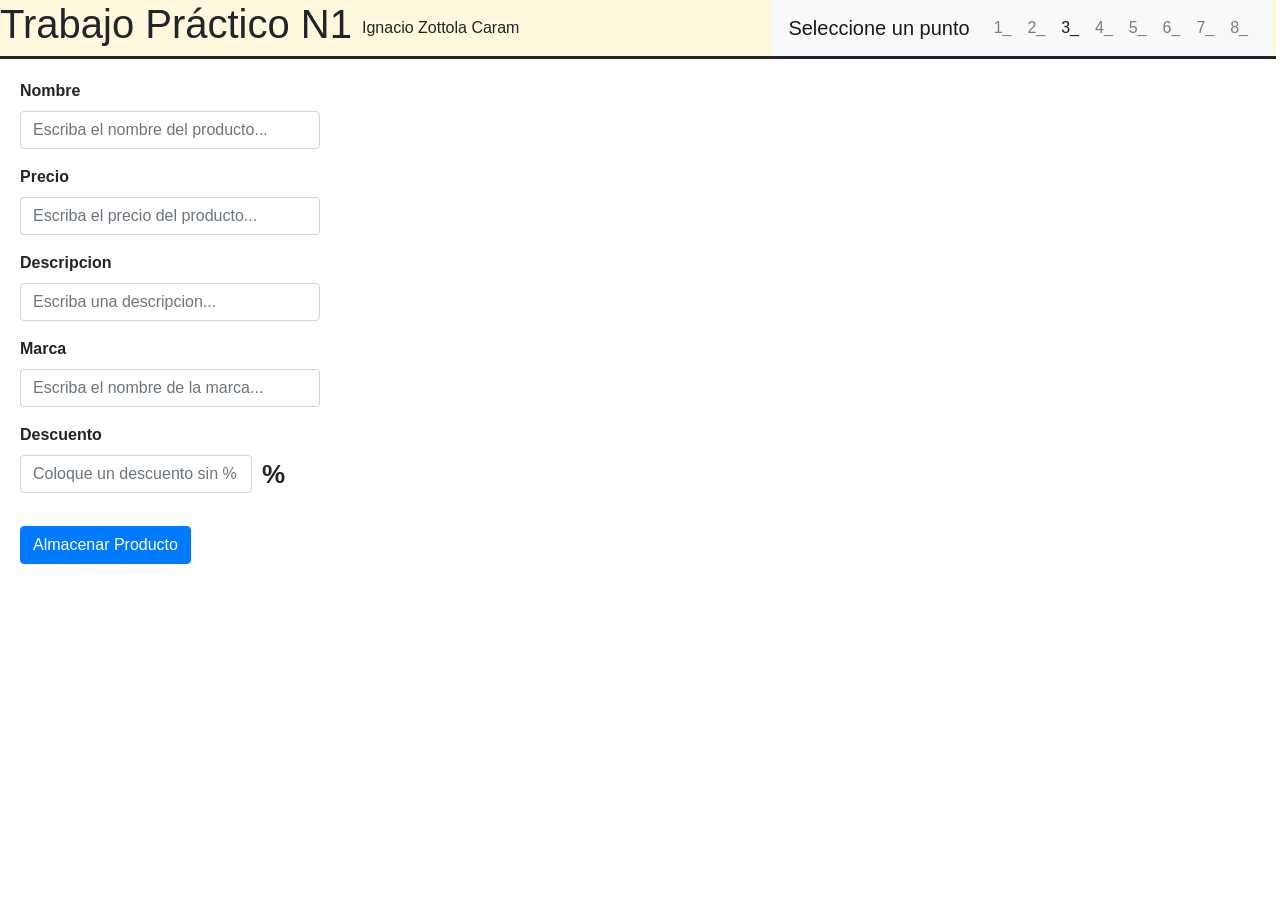
<file: tabs/punto_3.html>
<!DOCTYPE html>
<html lang="en">

<head>
    <meta charset="UTF-8">
    <meta name="viewport" content="width=device-width, initial-scale=1.0">
    <link rel="stylesheet" href="https://cdn.jsdelivr.net/npm/bootstrap@4.4.1/dist/css/bootstrap.min.css"
        integrity="sha384-Vkoo8x4CGsO3+Hhxv8T/Q5PaXtkKtu6ug5TOeNV6gBiFeWPGFN9MuhOf23Q9Ifjh" crossorigin="anonymous">
    <link rel="stylesheet" href="/css/punto_3.css">
    <script src="/js/punto_3.js" type="module" defer></script>
    <title>Trabajo Práctico N1 - Punto 3</title>
</head>

<body>
    <header>
        <div class="containerTitle">
            <div class="title">
                <h1>Trabajo Práctico N1</h1>
                <figcaption>Ignacio Zottola Caram</figcaption>
            </div>
        </div>
        <div class="containerNavBar">
            <div class="navigation">
                <nav class="navbar navbar-expand-lg navbar-light bg-light">
                    <a class="navbar-brand" href="#">Seleccione un punto</a>
                    <button class="navbar-toggler" type="button" data-toggle="collapse"
                        data-target="#navbarSupportedContent" aria-controls="navbarSupportedContent"
                        aria-expanded="false" aria-label="Toggle navigation">
                        <span class="navbar-toggler-icon"></span>
                    </button>

                    <div class="collapse navbar-collapse" id="navbarSupportedContent">
                        <ul class="navbar-nav mr-auto">
                            <li class="nav-item">
                                <a class="nav-link" href="/tabs/punto_1.html">1_<span
                                        class="sr-only">(current)</span></a>
                            </li>
                            <li class="nav-item">
                                <a class="nav-link" href="/tabs/punto_2.html">2_</a>
                            </li>

                            <li class="nav-item active">
                                <a class="nav-link" href="/tabs/punto_3.html">3_</a>
                            </li>
                            <li class="nav-item">
                                <a class="nav-link" href="/tabs/punto_4.html">4_</a>
                            </li>
                            <li class="nav-item">
                                <a class="nav-link" href="/tabs/punto_5.html">5_</a>
                            </li>
                            <li class="nav-item">
                                <a class="nav-link" href="/tabs/punto_6.html">6_</a>
                            </li>
                            <li class="nav-item">
                                <a class="nav-link" href="/tabs/punto_7.html">7_</a>
                            </li>
                            <li class="nav-item">
                                <a class="nav-link" href="/tabs/punto_8_login.html">8_</a>
                            </li>
                        </ul>

                    </div>
                </nav>
            </div>
        </div>
    </header>

    <form>
        <div class="form-group">
            <label for="nameInput">Nombre</label>
            <input type="text" class="form-control" id="nameInput" placeholder="Escriba el nombre del producto..."
                required>
        </div>
        <div class="form-group">
            <label for="priceInput">Precio</label>
            <input type="text" class="form-control" id="priceInput" placeholder="Escriba el precio del producto..."
                required>
        </div>
        <div class="form-group">
            <label for="descriptionInput">Descripcion</label>
            <input type="text" class="form-control" id="descriptionInput" placeholder="Escriba una descripcion..."
                required>
        </div>
        <div class="form-group">
            <label for="brandInput">Marca</label>
            <input type="text" class="form-control" id="brandInput" placeholder="Escriba el nombre de la marca..."
                required>
        </div>
        <div class="form-group">
            <label for="discountInput">Descuento</label>
            <div class="priceDiv">
                <input type="text" class="form-control" id="discountInput" placeholder="Coloque un descuento sin %"
                    required>
                <p> %</p>
            </div>
        </div>
        <button type="submit" class="btn btn-primary">Almacenar Producto</button>
    </form>
    <div class="productInfo">
        <div class="card-deck">


        </div>

    </div>


    <script src="https://code.jquery.com/jquery-3.4.1.slim.min.js"
        integrity="sha384-J6qa4849blE2+poT4WnyKhv5vZF5SrPo0iEjwBvKU7imGFAV0wwj1yYfoRSJoZ+n"
        crossorigin="anonymous"></script>
    <script src="https://cdn.jsdelivr.net/npm/popper.js@1.16.0/dist/umd/popper.min.js"
        integrity="sha384-Q6E9RHvbIyZFJoft+2mJbHaEWldlvI9IOYy5n3zV9zzTtmI3UksdQRVvoxMfooAo"
        crossorigin="anonymous"></script>
    <script src="https://cdn.jsdelivr.net/npm/bootstrap@4.4.1/dist/js/bootstrap.min.js"
        integrity="sha384-wfSDF2E50Y2D1uUdj0O3uMBJnjuUD4Ih7YwaYd1iqfktj0Uod8GCExl3Og8ifwB6"
        crossorigin="anonymous"></script>

</body>

</html>
</file>
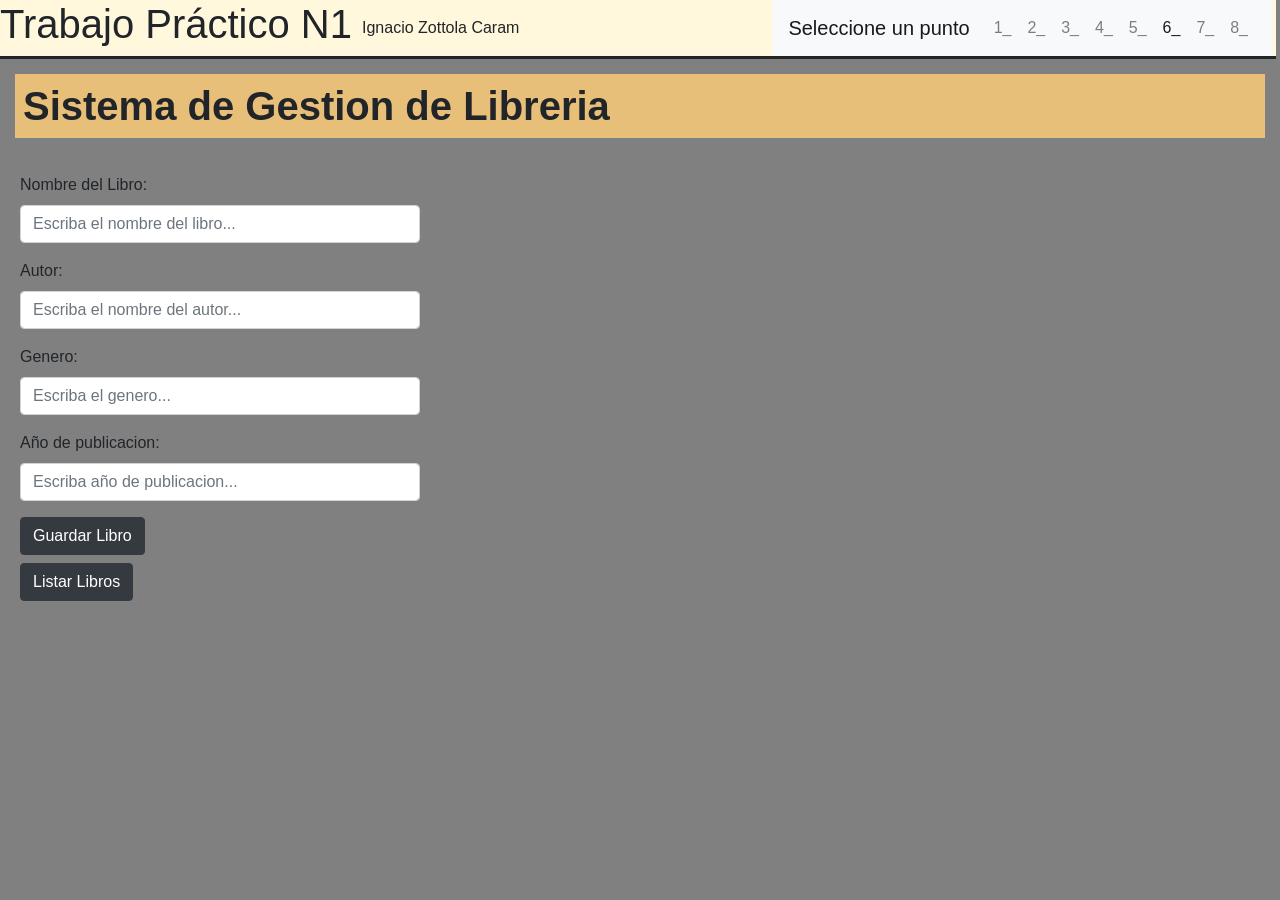
<file: tabs/punto_6.html>
<!DOCTYPE html>
<html lang="en">

<head>
    <meta charset="UTF-8">
    <meta name="viewport" content="width=device-width, initial-scale=1.0">
    <link rel="stylesheet" href="https://cdn.jsdelivr.net/npm/bootstrap@4.4.1/dist/css/bootstrap.min.css"
        integrity="sha384-Vkoo8x4CGsO3+Hhxv8T/Q5PaXtkKtu6ug5TOeNV6gBiFeWPGFN9MuhOf23Q9Ifjh" crossorigin="anonymous">
    <link rel="stylesheet" href="/css/punto_6.css">
    <script src="/js/punto_6.js" type="module" defer></script>
    <title>Trabajo Práctico N1 - Punto 6</title>
</head>

<body>
    <header>
        <div class="containerTitle">
            <div class="title">
                <h1>Trabajo Práctico N1</h1>
                <figcaption>Ignacio Zottola Caram</figcaption>
            </div>
        </div>
        <div class="containerNavBar">
            <div class="navigation">
                <nav class="navbar navbar-expand-lg navbar-light bg-light">
                    <a class="navbar-brand" href="#">Seleccione un punto</a>
                    <button class="navbar-toggler" type="button" data-toggle="collapse"
                        data-target="#navbarSupportedContent" aria-controls="navbarSupportedContent"
                        aria-expanded="false" aria-label="Toggle navigation">
                        <span class="navbar-toggler-icon"></span>
                    </button>

                    <div class="collapse navbar-collapse" id="navbarSupportedContent">
                        <ul class="navbar-nav mr-auto">
                            <li class="nav-item">
                                <a class="nav-link" href="/tabs/punto_1.html">1_<span
                                        class="sr-only">(current)</span></a>
                            </li>
                            <li class="nav-item">
                                <a class="nav-link" href="/tabs/punto_2.html">2_</a>
                            </li>

                            <li class="nav-item">
                                <a class="nav-link" href="/tabs/punto_3.html">3_</a>
                            </li>
                            <li class="nav-item">
                                <a class="nav-link" href="/tabs/punto_4.html">4_</a>
                            </li>
                            <li class="nav-item">
                                <a class="nav-link" href="/tabs/punto_5.html">5_</a>
                            </li>
                            <li class="nav-item active">
                                <a class="nav-link" href="/tabs/punto_6.html">6_</a>
                            </li>
                            <li class="nav-item">
                                <a class="nav-link" href="/tabs/punto_7.html">7_</a>
                            </li>
                            <li class="nav-item">
                                <a class="nav-link" href="/tabs/punto_8_login.html">8_</a>
                            </li>
                        </ul>

                    </div>
                </nav>
            </div>
        </div>
    </header>
    <div class="titleDiv">
        <h1 class="p-2 m-0" style="background-color: rgb(232, 191, 121);">Sistema de Gestion de Libreria</h1>
    </div>
    <form>
        <div class="form-group">
            <label for="bookNameInput">Nombre del Libro:</label>
            <input type="text" class="form-control" id="bookNameInput" placeholder="Escriba el nombre del libro..."
                required>
        </div>
        <div class="form-group">
            <label for="authorInput">Autor:</label>
            <input type="text" class="form-control" id="authorInput" placeholder="Escriba el nombre del autor..."
                required>
        </div>
        <div class="form-group">
            <label for="genreInput">Genero:</label>
            <input type="text" class="form-control" id="genreInput" placeholder="Escriba el genero..." required>
        </div>
        <div class="form-group">
            <label for="yearPublishedInput">Año de publicacion:</label>
            <input type="text" class="form-control" id="yearPublishedInput" placeholder="Escriba año de publicacion..."
                required>
        </div>

        <button type="submit" class="btn d-block mb-2 btn-dark">Guardar Libro</button>
        <button type="button" class="btn d-block btn-dark showBtn">Listar Libros</button>

    </form>
    <div class="container-fluid px-4 mt-4">
        <div class="row row-cols-1 row-cols-md-3 cardInfo">

        </div>
    </div>

    <script src="https://code.jquery.com/jquery-3.4.1.slim.min.js"
        integrity="sha384-J6qa4849blE2+poT4WnyKhv5vZF5SrPo0iEjwBvKU7imGFAV0wwj1yYfoRSJoZ+n"
        crossorigin="anonymous"></script>
    <script src="https://cdn.jsdelivr.net/npm/popper.js@1.16.0/dist/umd/popper.min.js"
        integrity="sha384-Q6E9RHvbIyZFJoft+2mJbHaEWldlvI9IOYy5n3zV9zzTtmI3UksdQRVvoxMfooAo"
        crossorigin="anonymous"></script>
    <script src="https://cdn.jsdelivr.net/npm/bootstrap@4.4.1/dist/js/bootstrap.min.js"
        integrity="sha384-wfSDF2E50Y2D1uUdj0O3uMBJnjuUD4Ih7YwaYd1iqfktj0Uod8GCExl3Og8ifwB6"
        crossorigin="anonymous"></script>

</body>

</html>
</file>
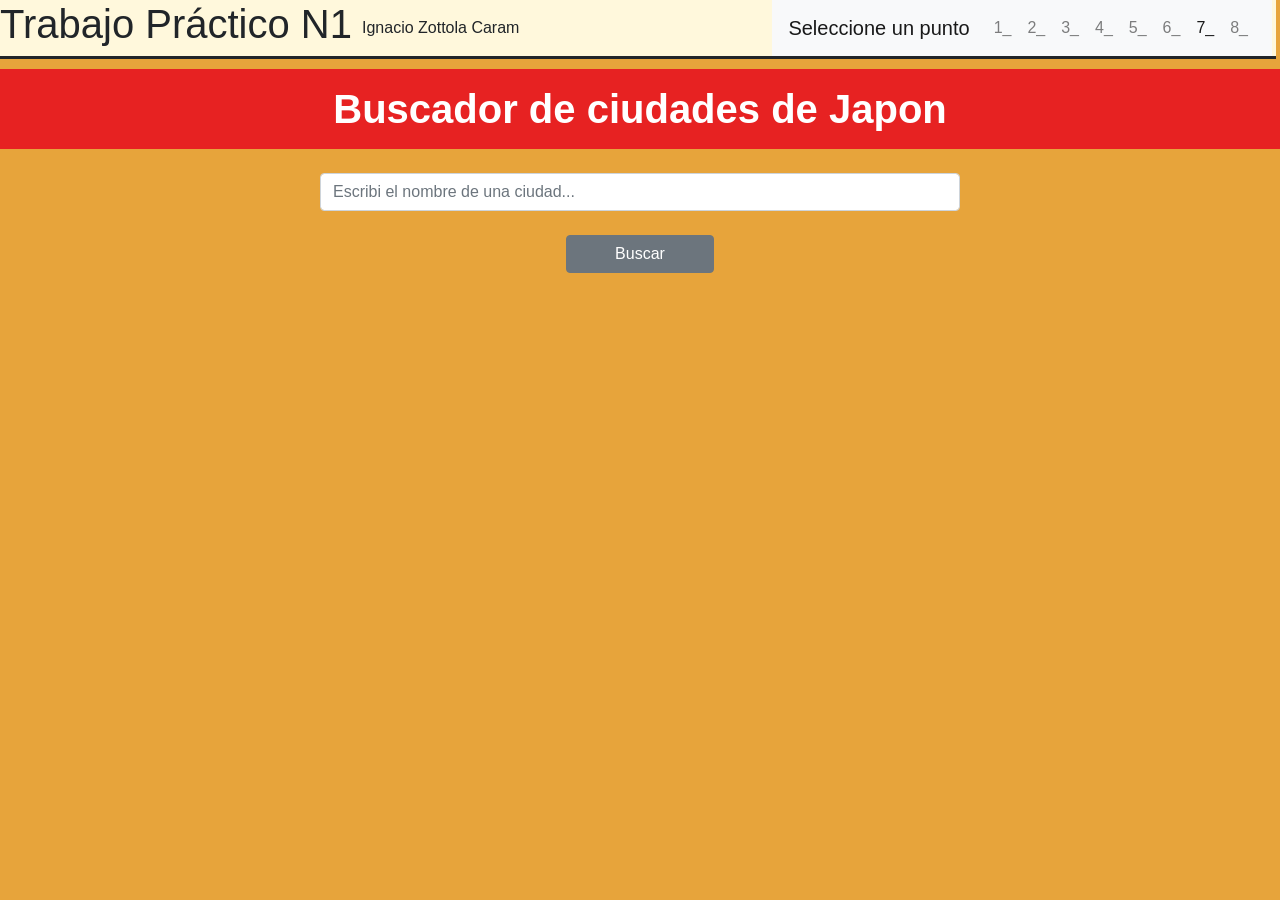
<file: tabs/punto_7.html>
<!DOCTYPE html>
<html lang="en">

<head>
    <meta charset="UTF-8">
    <meta name="viewport" content="width=device-width, initial-scale=1.0">
    <link rel="stylesheet" href="https://cdn.jsdelivr.net/npm/bootstrap@4.4.1/dist/css/bootstrap.min.css"
        integrity="sha384-Vkoo8x4CGsO3+Hhxv8T/Q5PaXtkKtu6ug5TOeNV6gBiFeWPGFN9MuhOf23Q9Ifjh" crossorigin="anonymous">
    <link rel="stylesheet" href="/css/punto_7.css">
    <script src="/js/punto_7.js" type="module" defer></script>
    <title>Trabajo Práctico N1 - Punto 7</title>
</head>

<body>
    <header>
        <div class="containerTitle">
            <div class="title">
                <h1>Trabajo Práctico N1</h1>
                <figcaption>Ignacio Zottola Caram</figcaption>
            </div>
        </div>
        <div class="containerNavBar">
            <div class="navigation">
                <nav class="navbar navbar-expand-lg navbar-light bg-light">
                    <a class="navbar-brand" href="#">Seleccione un punto</a>
                    <button class="navbar-toggler" type="button" data-toggle="collapse"
                        data-target="#navbarSupportedContent" aria-controls="navbarSupportedContent"
                        aria-expanded="false" aria-label="Toggle navigation">
                        <span class="navbar-toggler-icon"></span>
                    </button>

                    <div class="collapse navbar-collapse" id="navbarSupportedContent">
                        <ul class="navbar-nav mr-auto">
                            <li class="nav-item">
                                <a class="nav-link" href="/tabs/punto_1.html">1_<span
                                        class="sr-only">(current)</span></a>
                            </li>
                            <li class="nav-item">
                                <a class="nav-link" href="/tabs/punto_2.html">2_</a>
                            </li>

                            <li class="nav-item">
                                <a class="nav-link" href="/tabs/punto_3.html">3_</a>
                            </li>
                            <li class="nav-item">
                                <a class="nav-link" href="/tabs/punto_4.html">4_</a>
                            </li>
                            <li class="nav-item">
                                <a class="nav-link" href="/tabs/punto_5.html">5_</a>
                            </li>
                            <li class="nav-item">
                                <a class="nav-link" href="/tabs/punto_6.html">6_</a>
                            </li>
                            <li class="nav-item active">
                                <a class="nav-link" href="/tabs/punto_7.html">7_</a>
                            </li>
                            <li class="nav-item">
                                <a class="nav-link" href="/tabs/punto_8_login.html">8_</a>
                            </li>
                        </ul>

                    </div>
                </nav>
            </div>
        </div>
    </header>
    <div class="titleDiv">
        <h1 class="p-3 m-0 text-white titleh1" style=" background-color: rgb(231,34,34);">Buscador de
            ciudades
            de Japon</h1>
    </div>
    <form class="d-flex flex-column align-items-center">
        <label for="cityInput"></label>
        <input type="text" id="cityInput" class="form-control mt-3 w-50"
            placeholder="Escribi el nombre de una ciudad...">
        <div class="carInfo">

        </div>
        <button type="submit" class="btn btn-secondary mt-4 px-5">Buscar</button>
    </form>
    <div class="container-fluid px-4 mt-4">
        <div class="row row-cols-1 row-cols-md-3 cardInfo">

        </div>
    </div>

    <script src="https://code.jquery.com/jquery-3.4.1.slim.min.js"
        integrity="sha384-J6qa4849blE2+poT4WnyKhv5vZF5SrPo0iEjwBvKU7imGFAV0wwj1yYfoRSJoZ+n"
        crossorigin="anonymous"></script>
    <script src="https://cdn.jsdelivr.net/npm/popper.js@1.16.0/dist/umd/popper.min.js"
        integrity="sha384-Q6E9RHvbIyZFJoft+2mJbHaEWldlvI9IOYy5n3zV9zzTtmI3UksdQRVvoxMfooAo"
        crossorigin="anonymous"></script>
    <script src="https://cdn.jsdelivr.net/npm/bootstrap@4.4.1/dist/js/bootstrap.min.js"
        integrity="sha384-wfSDF2E50Y2D1uUdj0O3uMBJnjuUD4Ih7YwaYd1iqfktj0Uod8GCExl3Og8ifwB6"
        crossorigin="anonymous"></script>

</body>

</html>
</file>
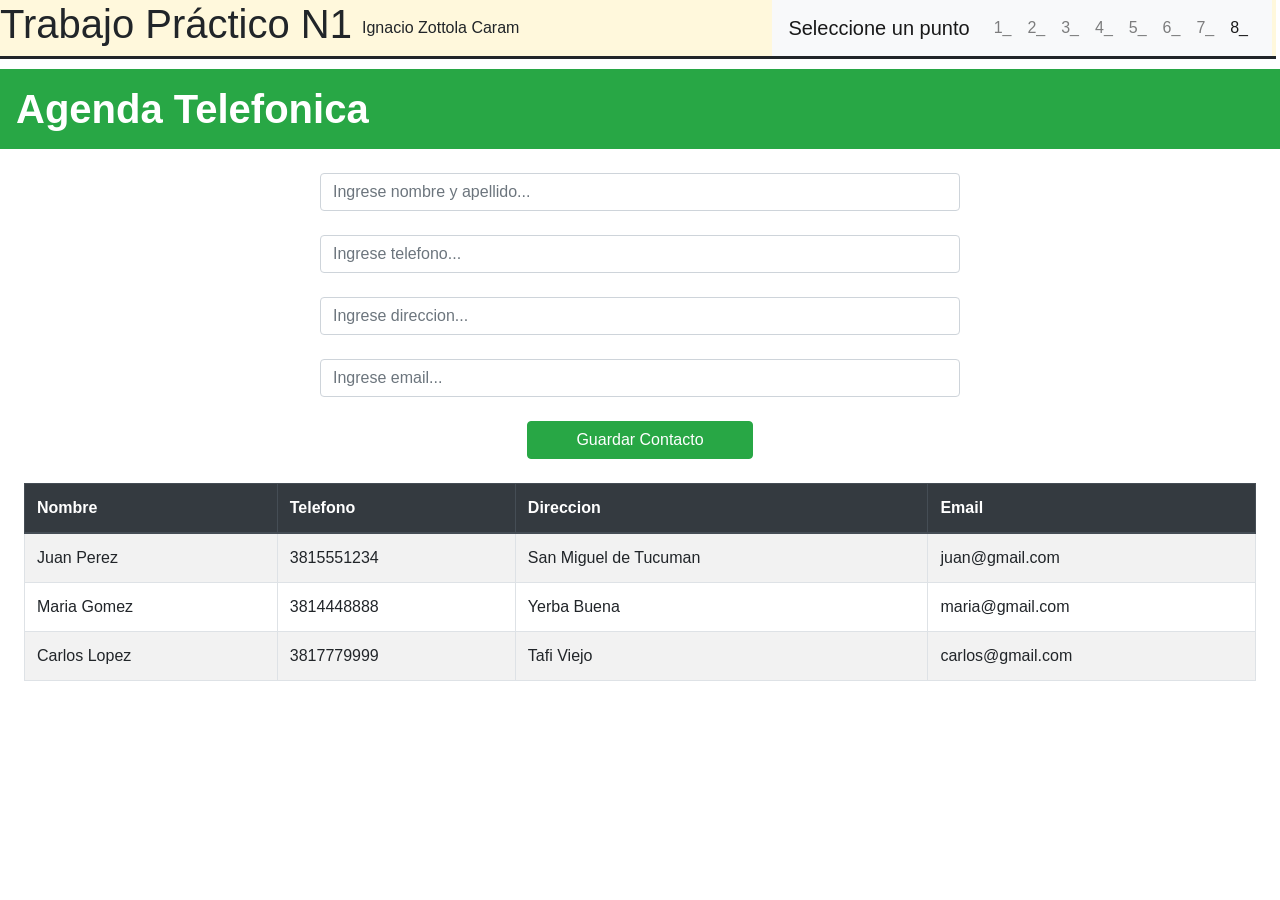
<file: tabs/punto_8_Agenda.html>
<!DOCTYPE html>
<html lang="en">

<head>
    <meta charset="UTF-8">
    <meta name="viewport" content="width=device-width, initial-scale=1.0">
    <link rel="stylesheet" href="https://cdn.jsdelivr.net/npm/bootstrap@4.4.1/dist/css/bootstrap.min.css"
        integrity="sha384-Vkoo8x4CGsO3+Hhxv8T/Q5PaXtkKtu6ug5TOeNV6gBiFeWPGFN9MuhOf23Q9Ifjh" crossorigin="anonymous">
    <link rel="stylesheet" href="/css/punto_8.css">
    <script src="/js/punto_8_agenda.js" type="module" defer></script>
    <title>Trabajo Práctico N1 - Punto 6</title>
</head>

<body>
    <header>
        <div class="containerTitle">
            <div class="title">
                <h1>Trabajo Práctico N1</h1>
                <figcaption>Ignacio Zottola Caram</figcaption>
            </div>
        </div>
        <div class="containerNavBar">
            <div class="navigation">
                <nav class="navbar navbar-expand-lg navbar-light bg-light">
                    <a class="navbar-brand" href="#">Seleccione un punto</a>
                    <button class="navbar-toggler" type="button" data-toggle="collapse"
                        data-target="#navbarSupportedContent" aria-controls="navbarSupportedContent"
                        aria-expanded="false" aria-label="Toggle navigation">
                        <span class="navbar-toggler-icon"></span>
                    </button>

                    <div class="collapse navbar-collapse" id="navbarSupportedContent">
                        <ul class="navbar-nav mr-auto">
                            <li class="nav-item">
                                <a class="nav-link" href="/tabs/punto_1.html">1_<span
                                        class="sr-only">(current)</span></a>
                            </li>
                            <li class="nav-item">
                                <a class="nav-link" href="/tabs/punto_2.html">2_</a>
                            </li>

                            <li class="nav-item">
                                <a class="nav-link" href="/tabs/punto_3.html">3_</a>
                            </li>
                            <li class="nav-item">
                                <a class="nav-link" href="/tabs/punto_4.html">4_</a>
                            </li>
                            <li class="nav-item">
                                <a class="nav-link" href="/tabs/punto_5.html">5_</a>
                            </li>
                            <li class="nav-item">
                                <a class="nav-link" href="/tabs/punto_6.html">6_</a>
                            </li>
                            <li class="nav-item">
                                <a class="nav-link" href="/tabs/punto_7.html">7_</a>
                            </li>
                            <li class="nav-item active">
                                <a class="nav-link" href="/tabs/punto_8.html">8_</a>
                            </li>
                        </ul>

                    </div>
                </nav>
            </div>
        </div>
    </header>
    <div class="titleDiv">

        <h1 class="p-3 m-0 text-white titleh1" style="background-color: rgb(40,167,69);"> Agenda Telefonica </h1>

    </div>

    <form class="d-flex flex-column align-items-center">

        <label for="nameInput"></label>

        <input type="text" id="nameInput" class="form-control mt-3 w-50" placeholder="Ingrese nombre y apellido...">

        <label for="phoneInput"></label>

        <input type="text" id="phoneInput" class="form-control mt-3 w-50" placeholder="Ingrese telefono...">

        <label for="addressInput"></label>

        <input type="text" id="addressInput" class="form-control mt-3 w-50" placeholder="Ingrese direccion...">

        <label for="emailInput"></label>

        <input type="email" id="emailInput" class="form-control mt-3 w-50" placeholder="Ingrese email...">

        <button type="submit" class="btn btn-success mt-4 px-5">

            Guardar Contacto

        </button>

    </form>

    <div class="container-fluid px-4 mt-4">

        <table class="table table-striped table-bordered">

            <thead class="thead-dark">

                <tr>

                    <th>Nombre</th>
                    <th>Telefono</th>
                    <th>Direccion</th>
                    <th>Email</th>

                </tr>

            </thead>

            <tbody class="tableBody">

            </tbody>

        </table>

    </div>


    <script src="https://code.jquery.com/jquery-3.4.1.slim.min.js"
        integrity="sha384-J6qa4849blE2+poT4WnyKhv5vZF5SrPo0iEjwBvKU7imGFAV0wwj1yYfoRSJoZ+n"
        crossorigin="anonymous"></script>
    <script src="https://cdn.jsdelivr.net/npm/popper.js@1.16.0/dist/umd/popper.min.js"
        integrity="sha384-Q6E9RHvbIyZFJoft+2mJbHaEWldlvI9IOYy5n3zV9zzTtmI3UksdQRVvoxMfooAo"
        crossorigin="anonymous"></script>
    <script src="https://cdn.jsdelivr.net/npm/bootstrap@4.4.1/dist/js/bootstrap.min.js"
        integrity="sha384-wfSDF2E50Y2D1uUdj0O3uMBJnjuUD4Ih7YwaYd1iqfktj0Uod8GCExl3Og8ifwB6"
        crossorigin="anonymous"></script>
</body>

</html>
</file>
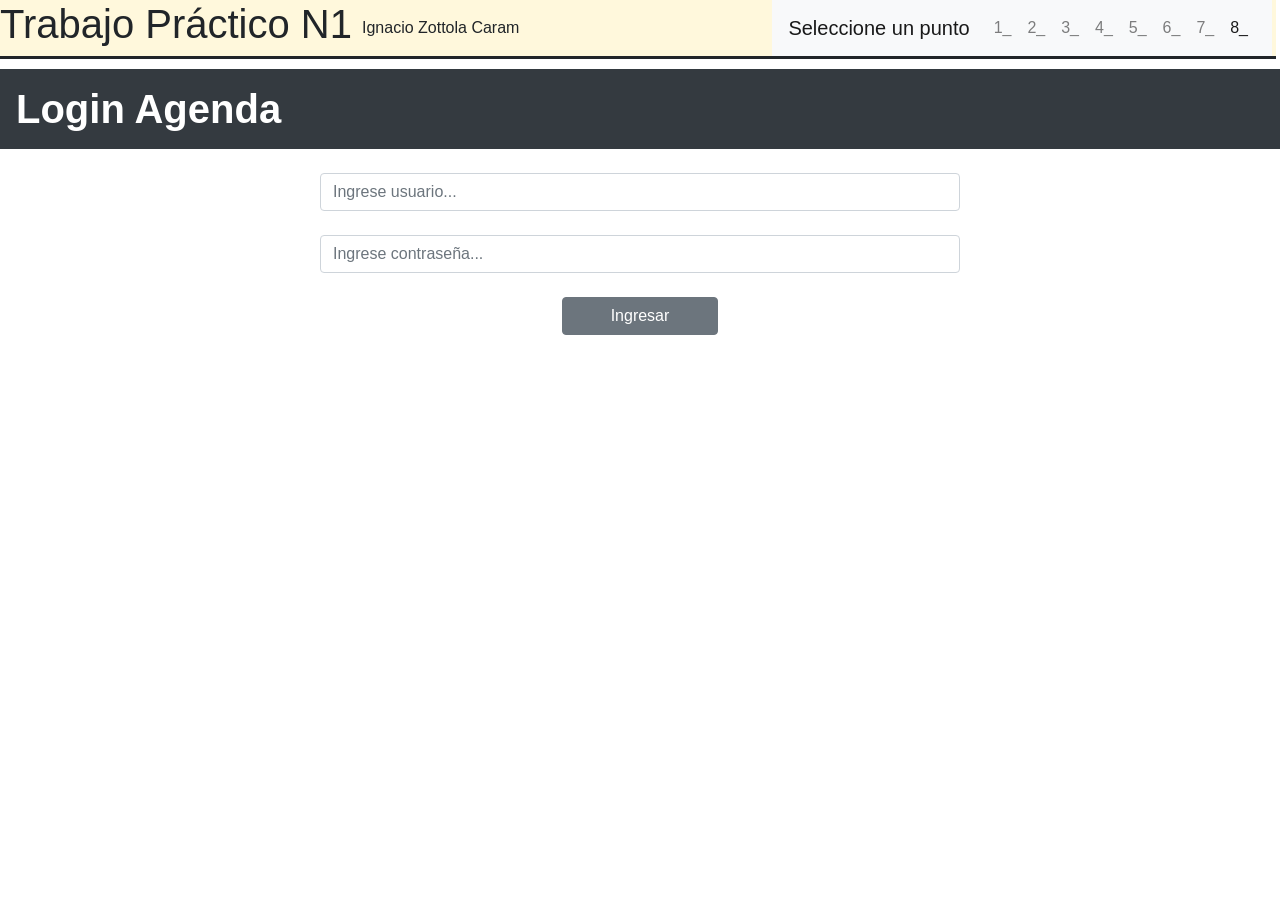
<file: tabs/punto_8_login.html>
<!DOCTYPE html>
<html lang="en">

<head>
    <meta charset="UTF-8">
    <meta name="viewport" content="width=device-width, initial-scale=1.0">
    <link rel="stylesheet" href="https://cdn.jsdelivr.net/npm/bootstrap@4.4.1/dist/css/bootstrap.min.css"
        integrity="sha384-Vkoo8x4CGsO3+Hhxv8T/Q5PaXtkKtu6ug5TOeNV6gBiFeWPGFN9MuhOf23Q9Ifjh" crossorigin="anonymous">
    <link rel="stylesheet" href="/css/punto_8.css">
    <script src="/js/punto_8_login.js" type="module" defer></script>
    <title>Trabajo Práctico N1 - Punto 7</title>
</head>

<body>
    <header>
        <div class="containerTitle">
            <div class="title">
                <h1>Trabajo Práctico N1</h1>
                <figcaption>Ignacio Zottola Caram</figcaption>
            </div>
        </div>
        <div class="containerNavBar">
            <div class="navigation">
                <nav class="navbar navbar-expand-lg navbar-light bg-light">
                    <a class="navbar-brand" href="#">Seleccione un punto</a>
                    <button class="navbar-toggler" type="button" data-toggle="collapse"
                        data-target="#navbarSupportedContent" aria-controls="navbarSupportedContent"
                        aria-expanded="false" aria-label="Toggle navigation">
                        <span class="navbar-toggler-icon"></span>
                    </button>

                    <div class="collapse navbar-collapse" id="navbarSupportedContent">
                        <ul class="navbar-nav mr-auto">
                            <li class="nav-item">
                                <a class="nav-link" href="/tabs/punto_1.html">1_<span
                                        class="sr-only">(current)</span></a>
                            </li>
                            <li class="nav-item">
                                <a class="nav-link" href="/tabs/punto_2.html">2_</a>
                            </li>

                            <li class="nav-item">
                                <a class="nav-link" href="/tabs/punto_3.html">3_</a>
                            </li>
                            <li class="nav-item">
                                <a class="nav-link" href="/tabs/punto_4.html">4_</a>
                            </li>
                            <li class="nav-item">
                                <a class="nav-link" href="/tabs/punto_5.html">5_</a>
                            </li>
                            <li class="nav-item">
                                <a class="nav-link" href="/tabs/punto_6.html">6_</a>
                            </li>
                            <li class="nav-item">
                                <a class="nav-link" href="/tabs/punto_7.html">7_</a>
                            </li>
                            <li class="nav-item active">
                                <a class="nav-link" href="/tabs/punto_8.html">8_</a>
                            </li>
                        </ul>

                    </div>
                </nav>
            </div>
        </div>
    </header>

    <div class="titleDiv">

        <h1 class="p-3 m-0 text-white titleh1" style="background-color: rgb(52,58,64);">

            Login Agenda

        </h1>

    </div>

    <form class="d-flex flex-column align-items-center">

        <label for="userInput"></label>

        <input type="text" id="userInput" class="form-control mt-3 w-50" placeholder="Ingrese usuario...">

        <label for="passwordInput"></label>

        <input type="password" id="passwordInput" class="form-control mt-3 w-50" placeholder="Ingrese contraseña...">

        <button type="submit" class="btn btn-secondary mt-4 px-5">
            Ingresar
        </button>

    </form>


    <script src="https://code.jquery.com/jquery-3.4.1.slim.min.js"
        integrity="sha384-J6qa4849blE2+poT4WnyKhv5vZF5SrPo0iEjwBvKU7imGFAV0wwj1yYfoRSJoZ+n"
        crossorigin="anonymous"></script>
    <script src="https://cdn.jsdelivr.net/npm/popper.js@1.16.0/dist/umd/popper.min.js"
        integrity="sha384-Q6E9RHvbIyZFJoft+2mJbHaEWldlvI9IOYy5n3zV9zzTtmI3UksdQRVvoxMfooAo"
        crossorigin="anonymous"></script>
    <script src="https://cdn.jsdelivr.net/npm/bootstrap@4.4.1/dist/js/bootstrap.min.js"
        integrity="sha384-wfSDF2E50Y2D1uUdj0O3uMBJnjuUD4Ih7YwaYd1iqfktj0Uod8GCExl3Og8ifwB6"
        crossorigin="anonymous"></script>
</body>

</html>
</file>
<file: css/punto_3.css>
.containerTitle {
    display: flex;
    justify-content: space-between;
    background-color: cornsilk;
    margin-right: 4px;
}

.containerNavBar {
    display: flex;
    justify-content: space-between;
    background-color: cornsilk;
    margin-right: 4px;

}

header {
    display: flex;
    justify-content: space-between;
    background-color: cornsilk;
    margin-right: 4px;
    border-bottom: solid;
}

.title {
    display: flex;
    align-items: center;
    gap: 10px;
}

@media (max-width: 768px) {
    header {
        flex-direction: column;
        align-items: stretch;
    }


    .containerNavBar {
        display: flex;
        justify-content: end;
    }


    .title {
        flex-direction: column;
        align-items: flex-start;
    }
}

.priceDiv {
    display: flex;
    font-size: 26px;
    font-weight: 900;
    gap: 10px;
}

form label {
    font-weight: 600;
}

form {
    margin: 20px;
}

#discountInput {
    width: 232px;
}

#nameInput,
#priceInput,
#descriptionInput,
#brandInput {
    width: 300px;
}

.productHTML {
    border-bottom-style: solid;
    border-top-style: solid;
    padding: 10px;
}
</file>
<file: css/punto_6.css>
.containerTitle {
    display: flex;
    justify-content: space-between;
    background-color: cornsilk;
    margin-right: 4px;
}

.containerNavBar {
    display: flex;
    justify-content: space-between;
    background-color: cornsilk;
    margin-right: 4px;

}

header {
    display: flex;
    justify-content: space-between;
    background-color: cornsilk;
    margin-right: 4px;
    border-bottom: solid;
}

.title {
    display: flex;
    align-items: center;
    gap: 10px;
}

.titleDiv {
    padding: 15px;
}

.titleDiv h1 {
    font-weight: bold;
}

@media (max-width: 768px) {
    header {
        flex-direction: column;
        align-items: stretch;
    }


    .containerNavBar {
        display: flex;
        justify-content: end;
    }


    .title {
        flex-direction: column;
        align-items: flex-start;
    }
}

form {
    padding: 20px;
}

#bookNameInput,
#authorInput,
#genreInput,
#yearPublishedInput {
    width: 400px;
}

.container-fluid {
    background-color: rgb(87, 64, 35);
}

form {
    background-color: gray;
}

body {
    background-color: gray;
}

.showBtn {
    margin-bottom: 20px;
}
</file>
<file: css/punto_7.css>
.containerTitle {
    display: flex;
    justify-content: space-between;
    background-color: cornsilk;
    margin-right: 4px;
}

.containerNavBar {
    display: flex;
    justify-content: space-between;
    background-color: cornsilk;
    margin-right: 4px;

}

header {
    display: flex;
    justify-content: space-between;
    background-color: cornsilk;
    margin-right: 4px;
    border-bottom: solid;
}

.title {
    display: flex;
    align-items: center;
    gap: 10px;
}

.titleDiv {
    padding-top: 10px;
}

.titleDiv h1 {
    font-weight: bold;
}

@media (max-width: 768px) {
    header {
        flex-direction: column;
        align-items: stretch;
    }


    .containerNavBar {
        display: flex;
        justify-content: end;
    }


    .title {
        flex-direction: column;
        align-items: flex-start;
    }
}

form {
    display: flex;
    flex-direction: column;
}

form .carInnerInfo {
    padding: 50px;
    font-weight: bold;

}

body {
    background-color: rgb(231, 164, 59);
}

.titleh1 {
    text-align: center;

}
</file>
<file: css/punto_8.css>
.containerTitle {
    display: flex;
    justify-content: space-between;
    background-color: cornsilk;
    margin-right: 4px;
}

.containerNavBar {
    display: flex;
    justify-content: space-between;
    background-color: cornsilk;
    margin-right: 4px;

}

header {
    display: flex;
    justify-content: space-between;
    background-color: cornsilk;
    margin-right: 4px;
    border-bottom: solid;
}

.title {
    display: flex;
    align-items: center;
    gap: 10px;
}

.titleDiv {
    padding-top: 10px;
}

.titleDiv h1 {
    font-weight: bold;
}

@media (max-width: 768px) {
    header {
        flex-direction: column;
        align-items: stretch;
    }


    .containerNavBar {
        display: flex;
        justify-content: end;
    }


    .title {
        flex-direction: column;
        align-items: flex-start;
    }
}
</file>
